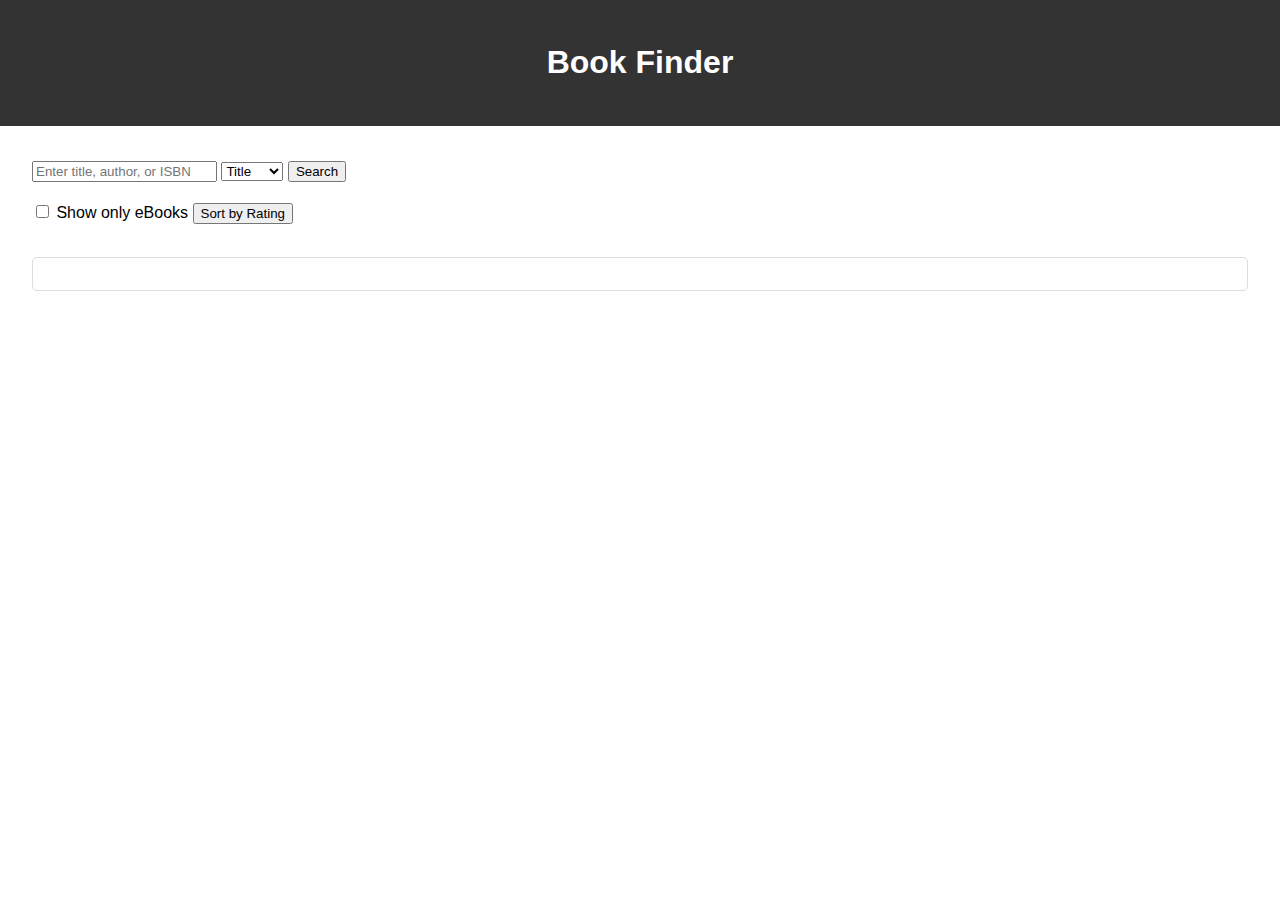
<file: src/main/java/com/revature/index.html>
<!DOCTYPE html>
<html lang="en">
<head>
    <meta charset="UTF-8">
    <meta name="viewport" content="width=device-width, initial-scale=1.0">
    <title>Book Finder</title>
    <link rel="stylesheet" href="styles.css">
</head>
<body>
    <header>
        <h1>Book Finder</h1>
    </header>
    <main>
        <section id="search-section">
            <form id="search-form">
                <input type="text" id="search-input" placeholder="Enter title, author, or ISBN" required>
                <select id="search-type">
                    <option value="title">Title</option>
                    <option value="author">Author</option>
                    <option value="isbn">ISBN</option>
                </select>
                <button id="search-button" type="submit">Search</button>
            </form>
            <div id="filter-sort">
                <label>
                    <input type="checkbox" id="ebook-filter"> Show only eBooks
                </label>
                <button id="sort-rating">Sort by Rating</button>
            </div>
        </section>
        <section id="results-section">
            <ul id="book-list"></ul>
            <div id="selected-book"></div>
        </section>
    </main>
    
    <script src="script.js"></script>
</body>
</html>
</file>
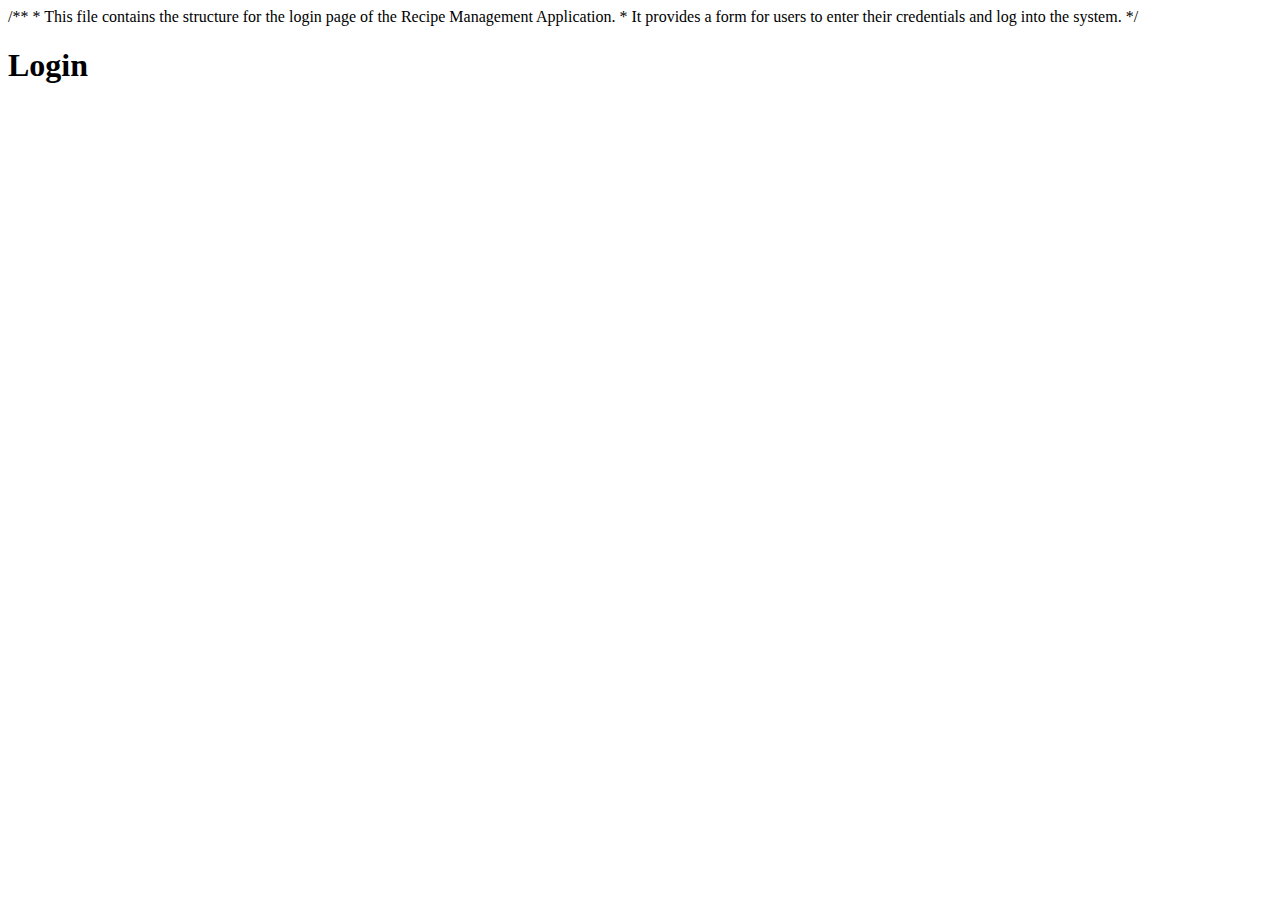
<file: src/main/java/com/revature/login/login-page.html>
/** * This file contains the structure for the login page of the Recipe Management Application. * It provides a form for users to enter their credentials and log into the system. */



<!DOCTYPE html>


<html lang="en">


<head>
    <meta charset="UTF-8">
    <meta name="viewport" content="width=device-width, initial-scale=1.0">
    <title>Login - Recipe Management App</title>
</head>


<body>
   

 <h1>Login</h1>


    <!-- Add login form here -->


    <script src="login-page.js"></script>


</body>


</html>
</file>
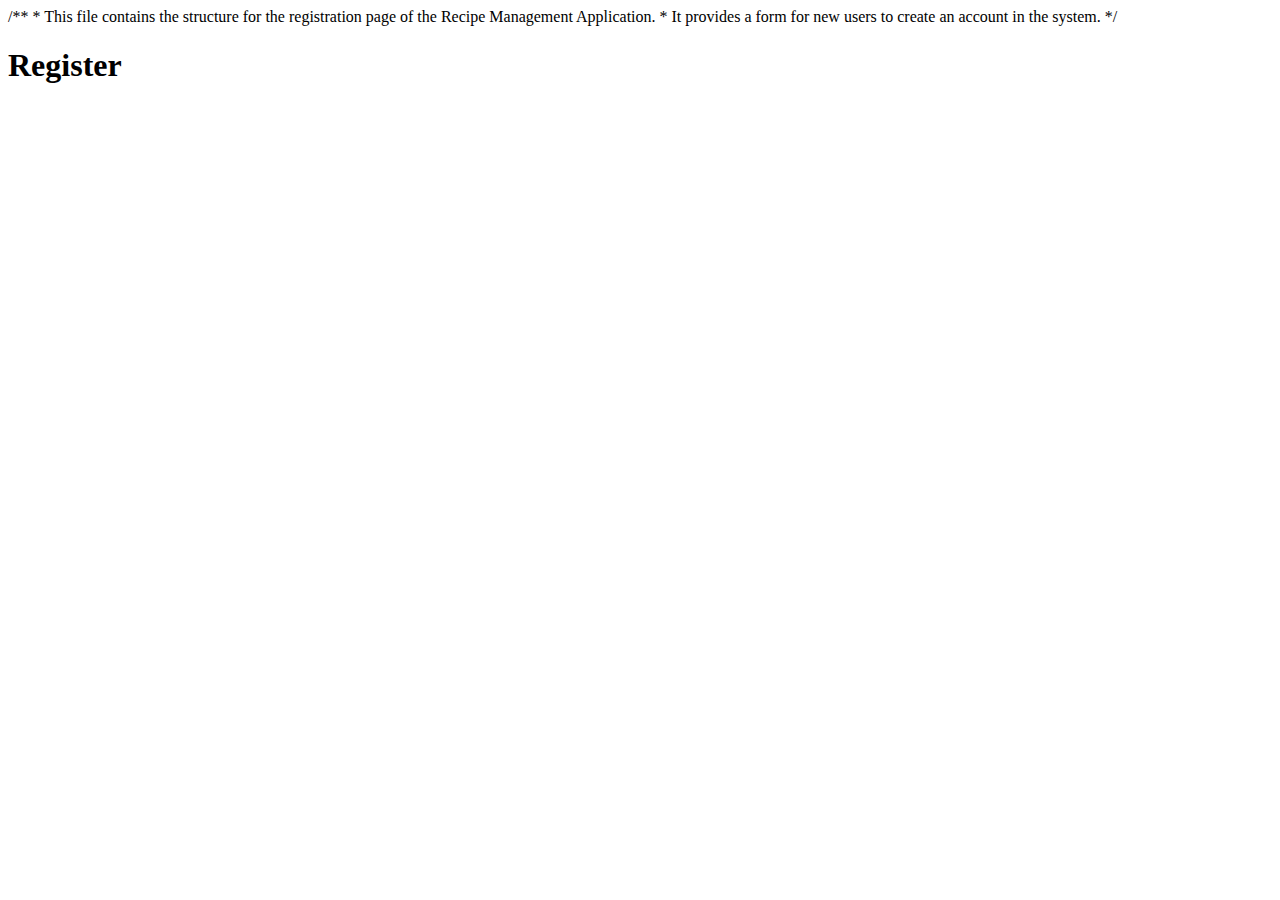
<file: src/main/java/com/revature/register/register-page.html>
/** * This file contains the structure for the registration page of the Recipe Management Application. * It provides a form for new users to create an account in the system. */



<!DOCTYPE html>


<html lang="en">


<head>
    <meta charset="UTF-8">
    <meta name="viewport" content="width=device-width, initial-scale=1.0">
    <title>Register - Recipe Management App</title>
    <link rel="stylesheet" href="register-page.css">
</head>


<body>


    <h1>Register</h1>


    <!-- Add registration form here -->


    <script src="register-page.js"></script>


</body>


</html>
</file>
<file: src/main/java/com/revature/styles.css>
/*Below are styles that are optional to use. You can choose to incorporate your own CSS styles.
*/
body {
    font-family: Arial, sans-serif;
    line-height: 1.6;
    margin: 0;
    padding: 0;
}

header, footer {
    background-color: #333;
    color: #fff;
    text-align: center;
    padding: 1rem;
}

main {
    padding: 2rem;
}

#search-form {
    gap: 1rem;
    margin-bottom: 1rem;
}


#filter-sort {
    justify-content: space-between;
    margin-bottom: 1rem;
}

#book-list {
    list-style-type: none;
}

.book-item {
    border: 1px solid #ddd;
    padding: 1rem;
    border-radius: 5px;
}

.book-item img {
    max-width: 100%;
    height: auto;
}

#selected-book {
    border: 1px solid #ddd;
    padding: 1rem;
    border-radius: 5px;
    margin-top: 1rem;
}





/* CSS grid for book list layout */
#book-list {
    display: grid;
    grid-template-columns: repeat(auto-fit, minmax(200px, 1fr));
    gap: 1rem;
}
</file>
<file: src/main/java/com/revature/register/register-page.css>
/**
 * This file contains styles for the registration page of the Recipe Management Application.
 * It defines the visual appearance of the registration form and related elements.
 */

/* ... CSS rules ... */
</file>
